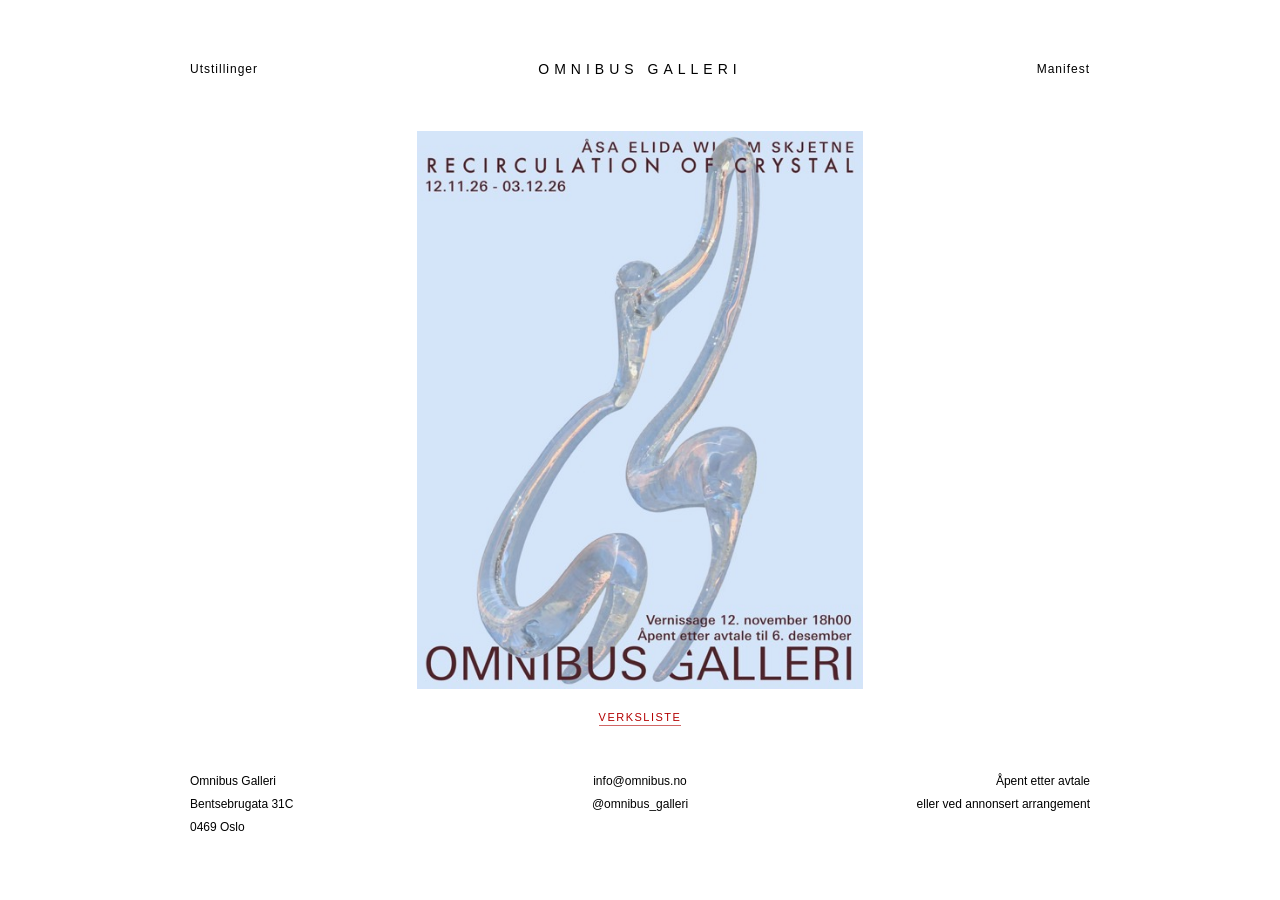
<file: index.html>
<!DOCTYPE html>
<html lang="no">
<head>
  <meta charset="UTF-8">
  <meta name="viewport" content="width=device-width, initial-scale=1.0">
  <title>Omnibus Galleri</title>

  <link rel="stylesheet" href="style.css">
</head>

<body>

<main>

<header>

  <div class="top-nav">

    <a class="nav-left" href="utstillinger.html">Utstillinger</a>

    <div class="nav-center">
      OMNIBUS GALLERI
    </div>

    <a class="nav-right" href="manifest.html">Manifest</a>

  </div>

</header>

<section class="gallery">
  <img src="glass.jpeg">
</section>

<section class="works-list">
  <a href="Recirculation of crystall.pdf" target="_blank">Verksliste</a>
</section>

<section class="info">

  <div class="column left">
    <p>
      Omnibus Galleri<br>
      Bentsebrugata 31C<br>
      0469 Oslo
    </p>
  </div>

  <div class="column center">
    <p>
      info@omnibus.no<br>
      @omnibus_galleri
    </p>
  </div>

  <div class="column right">
    <p>
      Åpent etter avtale<br>
      eller ved annonsert arrangement
    </p>
  </div>

</section>

</main>

</body>
</html>
</file>
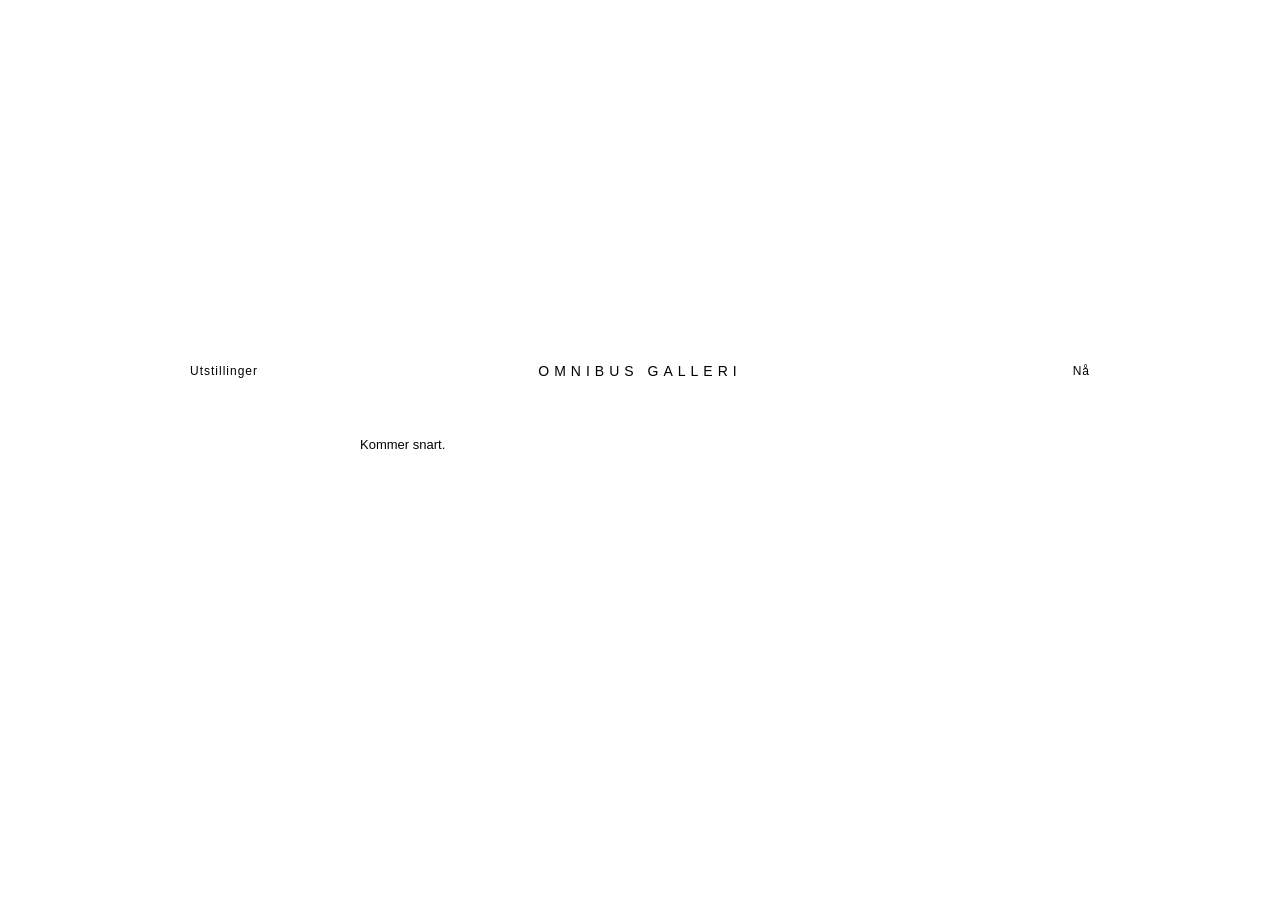
<file: manifest.html>
<!DOCTYPE html>
<html lang="no">
<head>
  <meta charset="UTF-8">
  <meta name="viewport" content="width=device-width, initial-scale=1.0">
  <title>Manifest — Omnibus Galleri</title>

  <link rel="stylesheet" href="style.css">
</head>

<body>

<main>

<header>

<div class="top-nav">

  <a class="nav-left" href="utstillinger.html">Utstillinger</a>

  <div class="nav-center">
    OMNIBUS GALLERI
  </div>

  <a class="nav-right" href="index.html">Nå</a>

</div>

</header>

<section class="page">

<p>
Kommer snart.
</p>

</section>

</main>

</body>
</html>
</file>
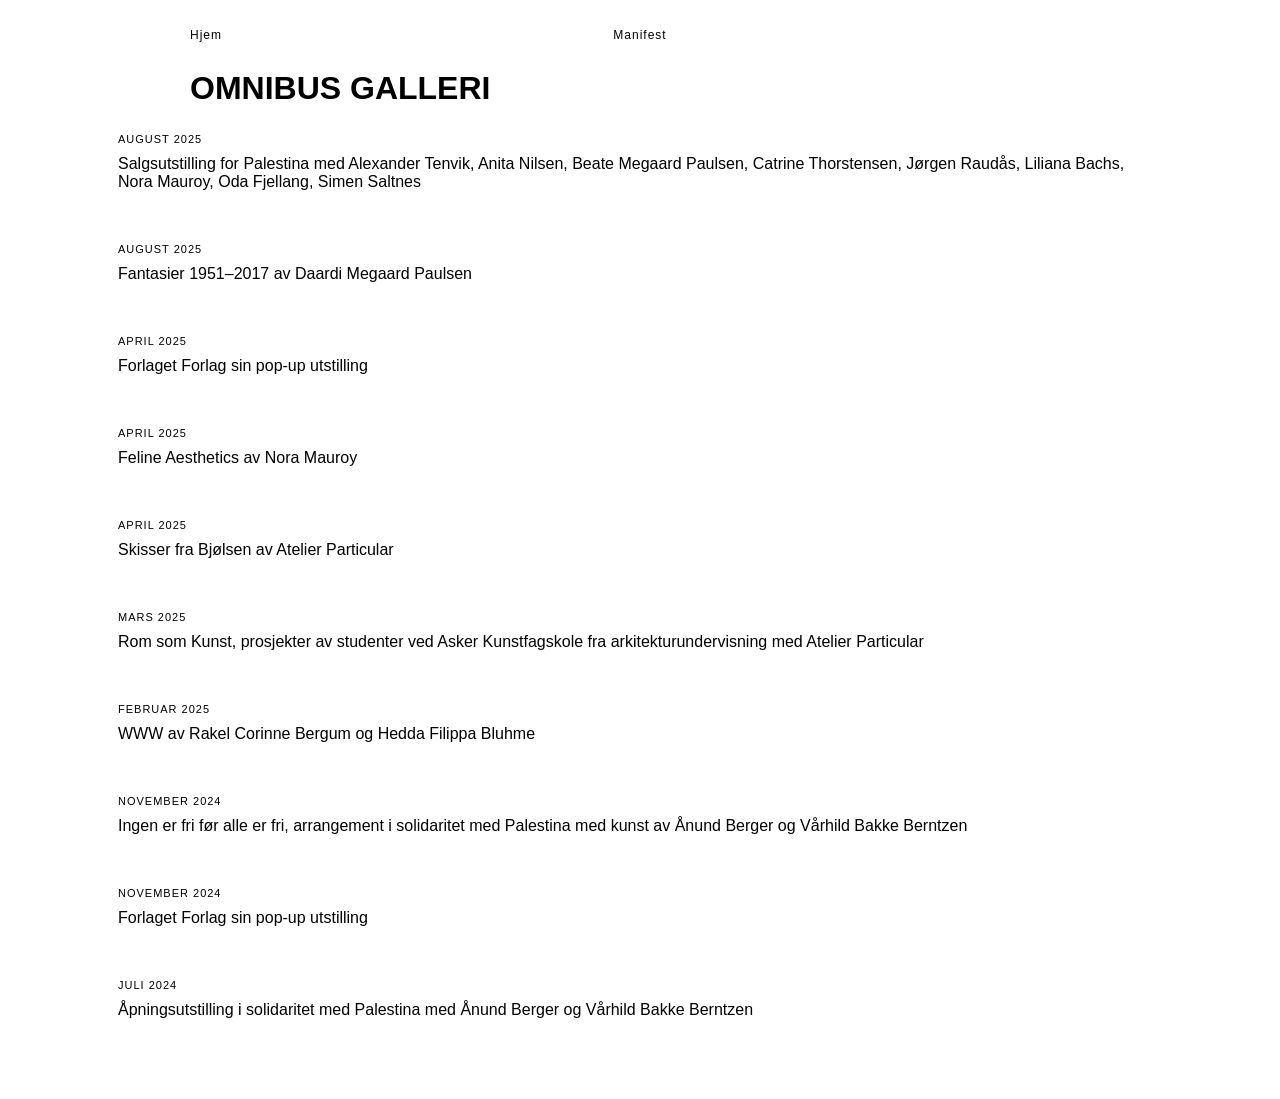
<file: Utstillinger.html>
<!DOCTYPE html>
<html lang="no">
<head>
  <meta charset="UTF-8">
  <meta name="viewport" content="width=device-width, initial-scale=1.0">
  <title>Utstillinger — Omnibus Galleri</title>

  <link rel="stylesheet" href="style.css">
</head>

<body>

  <main>

    <header>

      <div class="top-nav">
        <a href="index.html">Hjem</a>
        <a href="#">Manifest</a>
      </div>

      <h1>OMNIBUS GALLERI</h1>

    </header>

    <section class="exhibitions-page">

      <div class="exhibition">
        <p class="date">august 2025</p>
        <p>
          Salgsutstilling for Palestina med Alexander Tenvik,
          Anita Nilsen, Beate Megaard Paulsen,
          Catrine Thorstensen, Jørgen Raudås,
          Liliana Bachs, Nora Mauroy,
          Oda Fjellang, Simen Saltnes
        </p>
      </div>

      <div class="exhibition">
        <p class="date">august 2025</p>
        <p>Fantasier 1951–2017 av Daardi Megaard Paulsen</p>
      </div>

      <div class="exhibition">
        <p class="date">april 2025</p>
        <p>Forlaget Forlag sin pop-up utstilling</p>
      </div>

      <div class="exhibition">
        <p class="date">april 2025</p>
        <p>Feline Aesthetics av Nora Mauroy</p>
      </div>

      <div class="exhibition">
        <p class="date">april 2025</p>
        <p>Skisser fra Bjølsen av Atelier Particular</p>
      </div>

      <div class="exhibition">
        <p class="date">mars 2025</p>
        <p>
          Rom som Kunst, prosjekter av studenter ved
          Asker Kunstfagskole fra arkitekturundervisning
          med Atelier Particular
        </p>
      </div>

      <div class="exhibition">
        <p class="date">februar 2025</p>
        <p>WWW av Rakel Corinne Bergum og Hedda Filippa Bluhme</p>
      </div>

      <div class="exhibition">
        <p class="date">november 2024</p>
        <p>
          Ingen er fri før alle er fri,
          arrangement i solidaritet med Palestina
          med kunst av Ånund Berger og
          Vårhild Bakke Berntzen
        </p>
      </div>

      <div class="exhibition">
        <p class="date">november 2024</p>
        <p>Forlaget Forlag sin pop-up utstilling</p>
      </div>

      <div class="exhibition">
        <p class="date">juli 2024</p>
        <p>
          Åpningsutstilling i solidaritet med Palestina
          med Ånund Berger og
          Vårhild Bakke Berntzen
        </p>
      </div>

    </section>

  </main>

</body>
</html>
</file>
<file: style.css>
* {
  margin: 0;
  padding: 0;
  box-sizing: border-box;
}

/* SIDE */

body {
  font-family: Helvetica, Arial, sans-serif;
  background: white;
  color: black;

  min-height: 100vh;

  display: flex;
  justify-content: center;
  align-items: center;
}

/* WRAPPER */

main {
  width: 100%;
  max-width: 1100px;

  padding: 28px;

  display: flex;
  flex-direction: column;
  align-items: center;
}

/* HEADER */

header {
  width: 100%;
  max-width: 900px;

  margin-bottom: 26px;
}

/* NAV */

.top-nav {
  width: 100%;

  display: grid;
  grid-template-columns: 1fr auto 1fr;

  align-items: center;

  margin-bottom: 28px;

  font-size: 12px;
  letter-spacing: 1px;
}

.top-nav a {
  color: black;
  text-decoration: none;
}

.top-nav a:hover {
  opacity: 0.5;
}

.nav-left {
  justify-self: start;
}

.nav-center {
  letter-spacing: 5px;
  font-size: 14px;
}

.nav-right {
  justify-self: end;
}

/* BILDE */

.gallery {
  display: flex;
  justify-content: center;

  margin-bottom: 18px; /* litt strammere */
}

.gallery img {
  height: 62vh;
  width: auto;
  max-width: 100%;
  object-fit: contain;
  display: block;
}

/* VERKSLISTE */

.works-list {
  text-align: center;
  margin-bottom: 45px; /* viktig luft før info */
}

.works-list a {
  color: #b30000;
  font-size: 11px;
  letter-spacing: 1.5px;
  text-transform: uppercase;
  text-decoration: none;

  border-bottom: 1px solid rgba(179, 0, 0, 0.6);
  padding-bottom: 2px;

  transition: opacity 0.2s ease;
}

.works-list a:hover {
  opacity: 0.5;
}

/* INFO */

.info {
  width: 100%;
  max-width: 900px;

  display: grid;
  grid-template-columns: 1fr 1fr 1fr;

  gap: 20px;

  font-size: 12px;
  line-height: 1.9;
}

.column.center {
  text-align: center;
}

.column.right {
  text-align: right;
}

/* UNDERSIDER */

.page {
  width: 100%;
  max-width: 560px;

  font-size: 13px;
  line-height: 1.9;

  padding-bottom: 80px;
}

/* UTSTILLINGER */

.exhibition {
  margin-bottom: 52px;
}

.date {
  font-size: 11px;
  letter-spacing: 1px;

  margin-bottom: 10px;

  text-transform: uppercase;
}

.exhibition-text {
  line-height: 1.85;
}

/* MOBIL */

@media (max-width: 700px) {

  body {
    height: auto;
  }

  main {
    padding: 24px 20px 50px;
  }

  .gallery img {
    height: 45vh;
  }

  .info {
    grid-template-columns: 1fr;
    gap: 24px;
    text-align: center;
  }

  .column.right {
    text-align: center;
  }

  .top-nav {
    font-size: 11px;
  }

  .nav-center {
    font-size: 12px;
    letter-spacing: 3px;
  }

  .page {
    max-width: 100%;
  }

}

/* HOVER-PLAKATER */

.poster-trigger {
  display: inline-block;
}

.poster {
  position: fixed;

  top: 50%;
  right: 60px;

  transform: translateY(-50%);

  width: 340px;
  height: auto;

  opacity: 0;

  pointer-events: none;

  z-index: 9999;

  transition: opacity 0.2s ease;

  box-shadow: 0 20px 60px rgba(0,0,0,0.18);
}

.poster-trigger:hover .poster {
  opacity: 1;
}

/* mobil */

@media (max-width: 700px) {

  .poster {
    display: none;
  }

}
</file>
